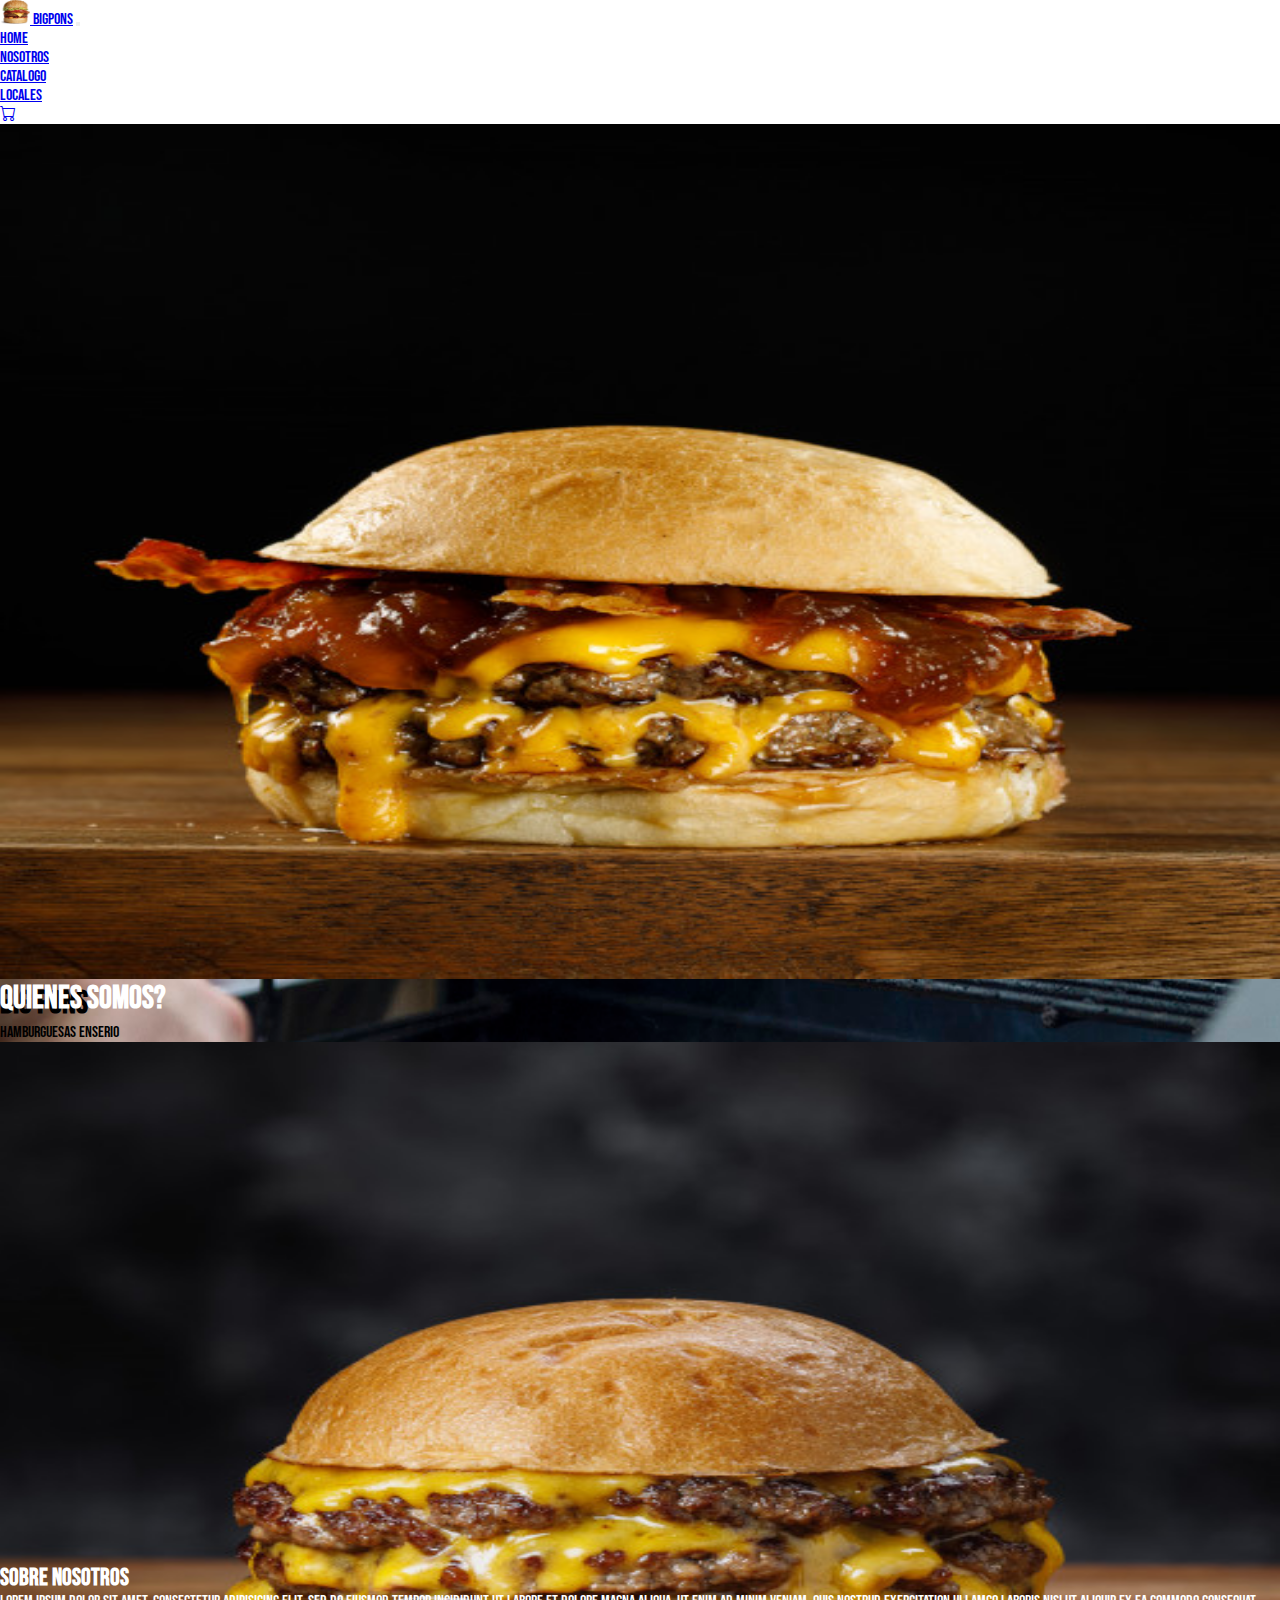
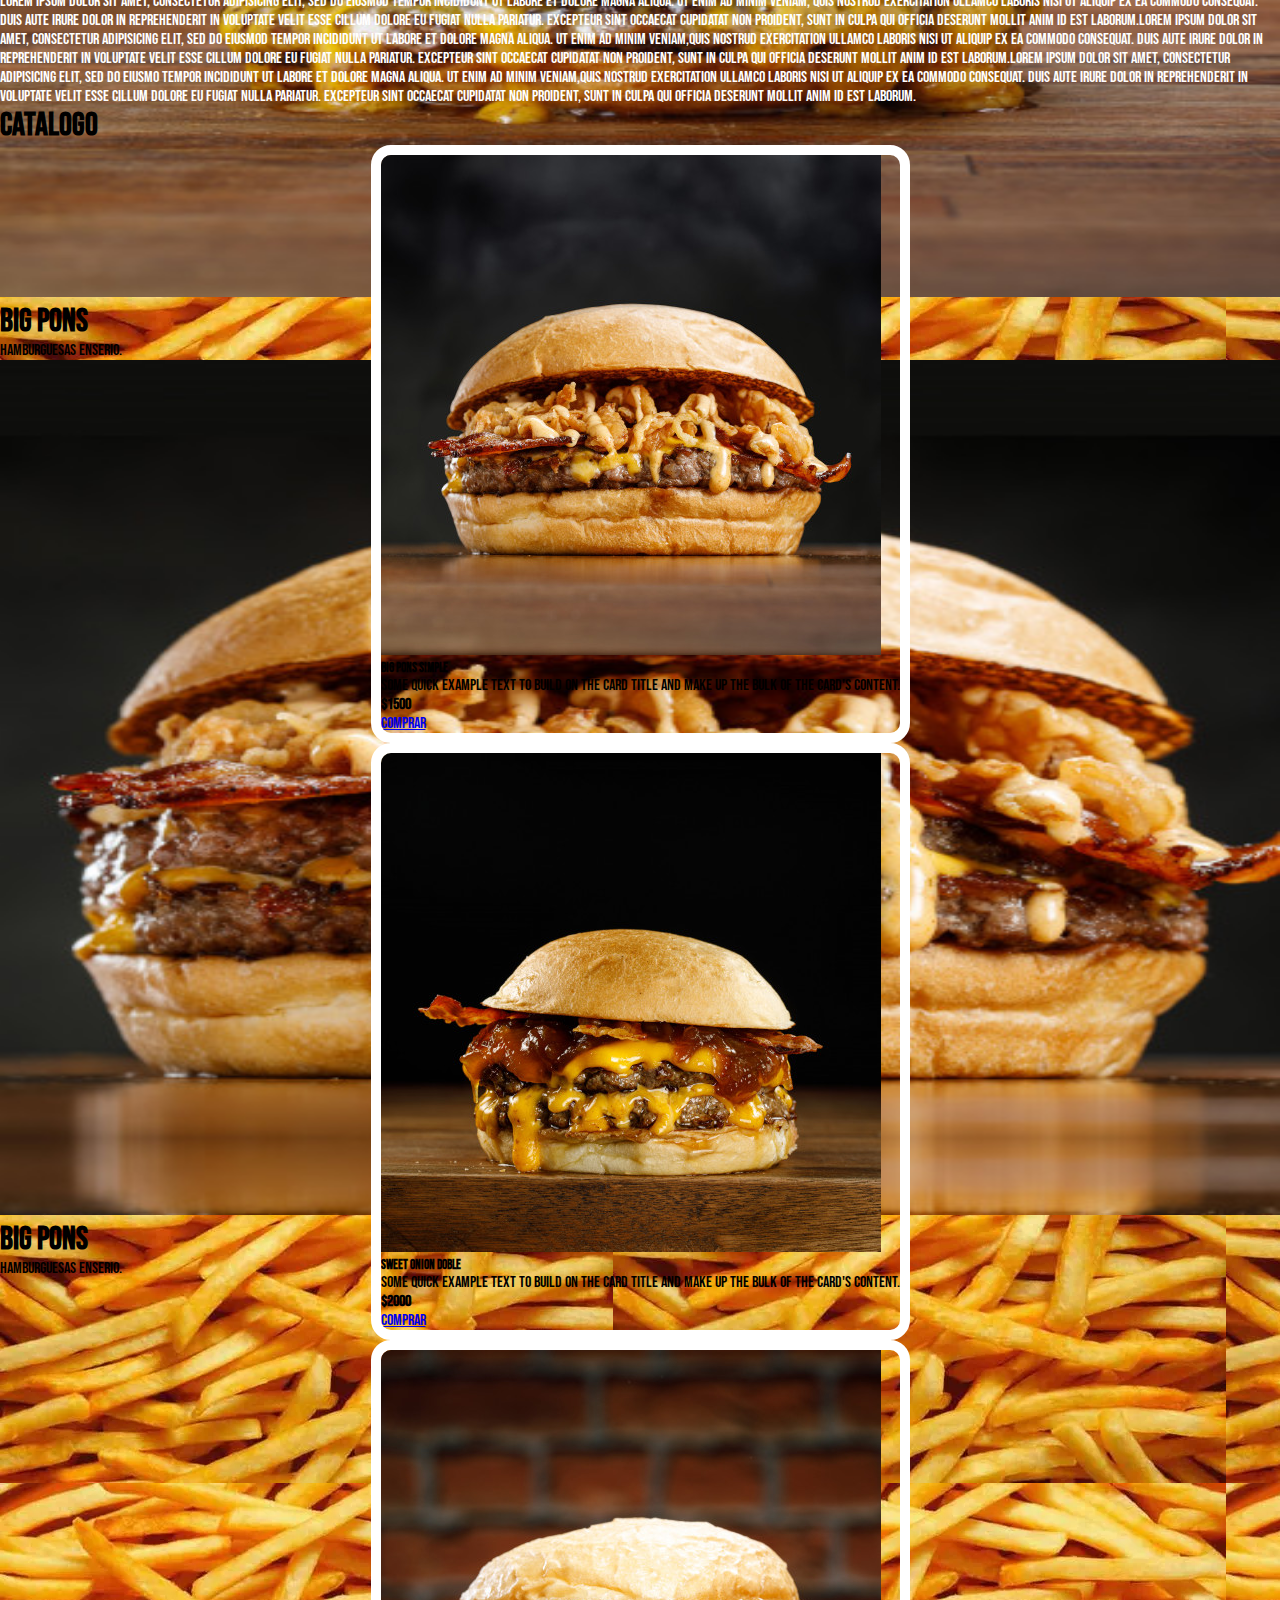
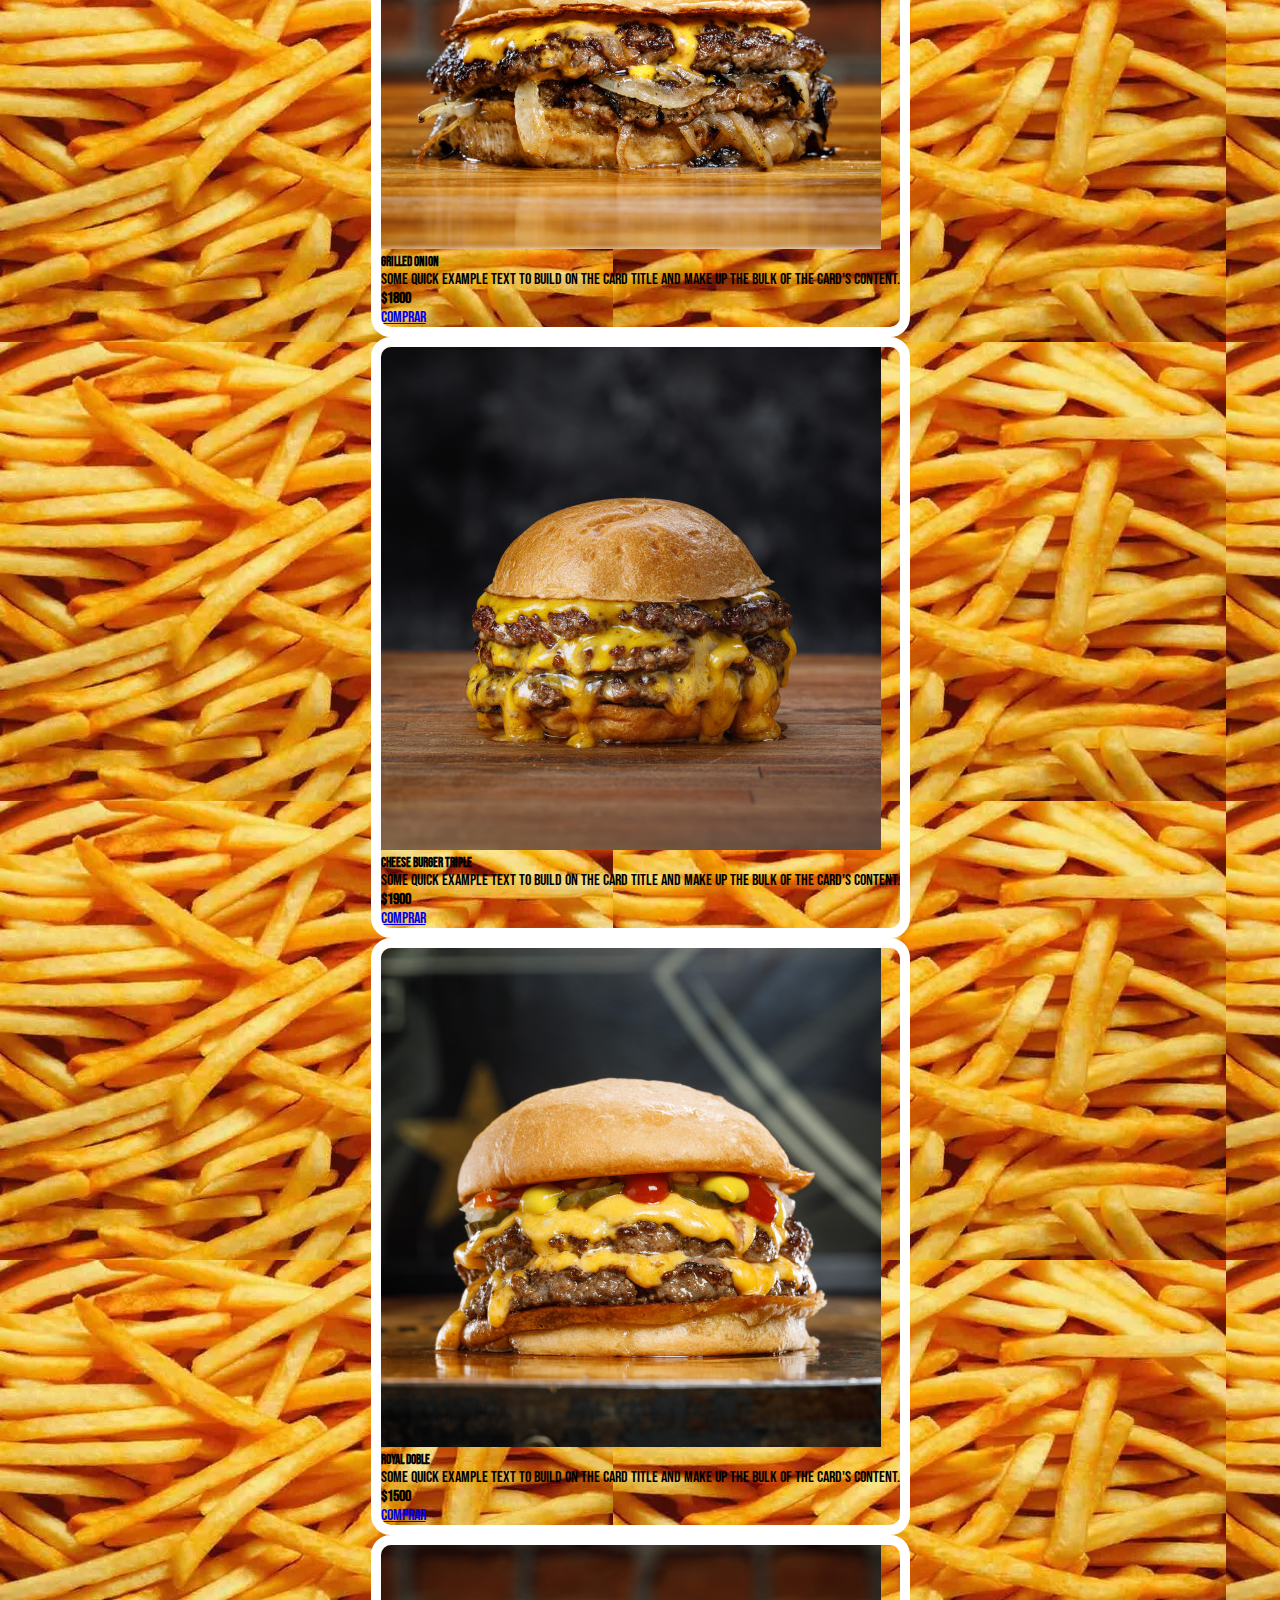
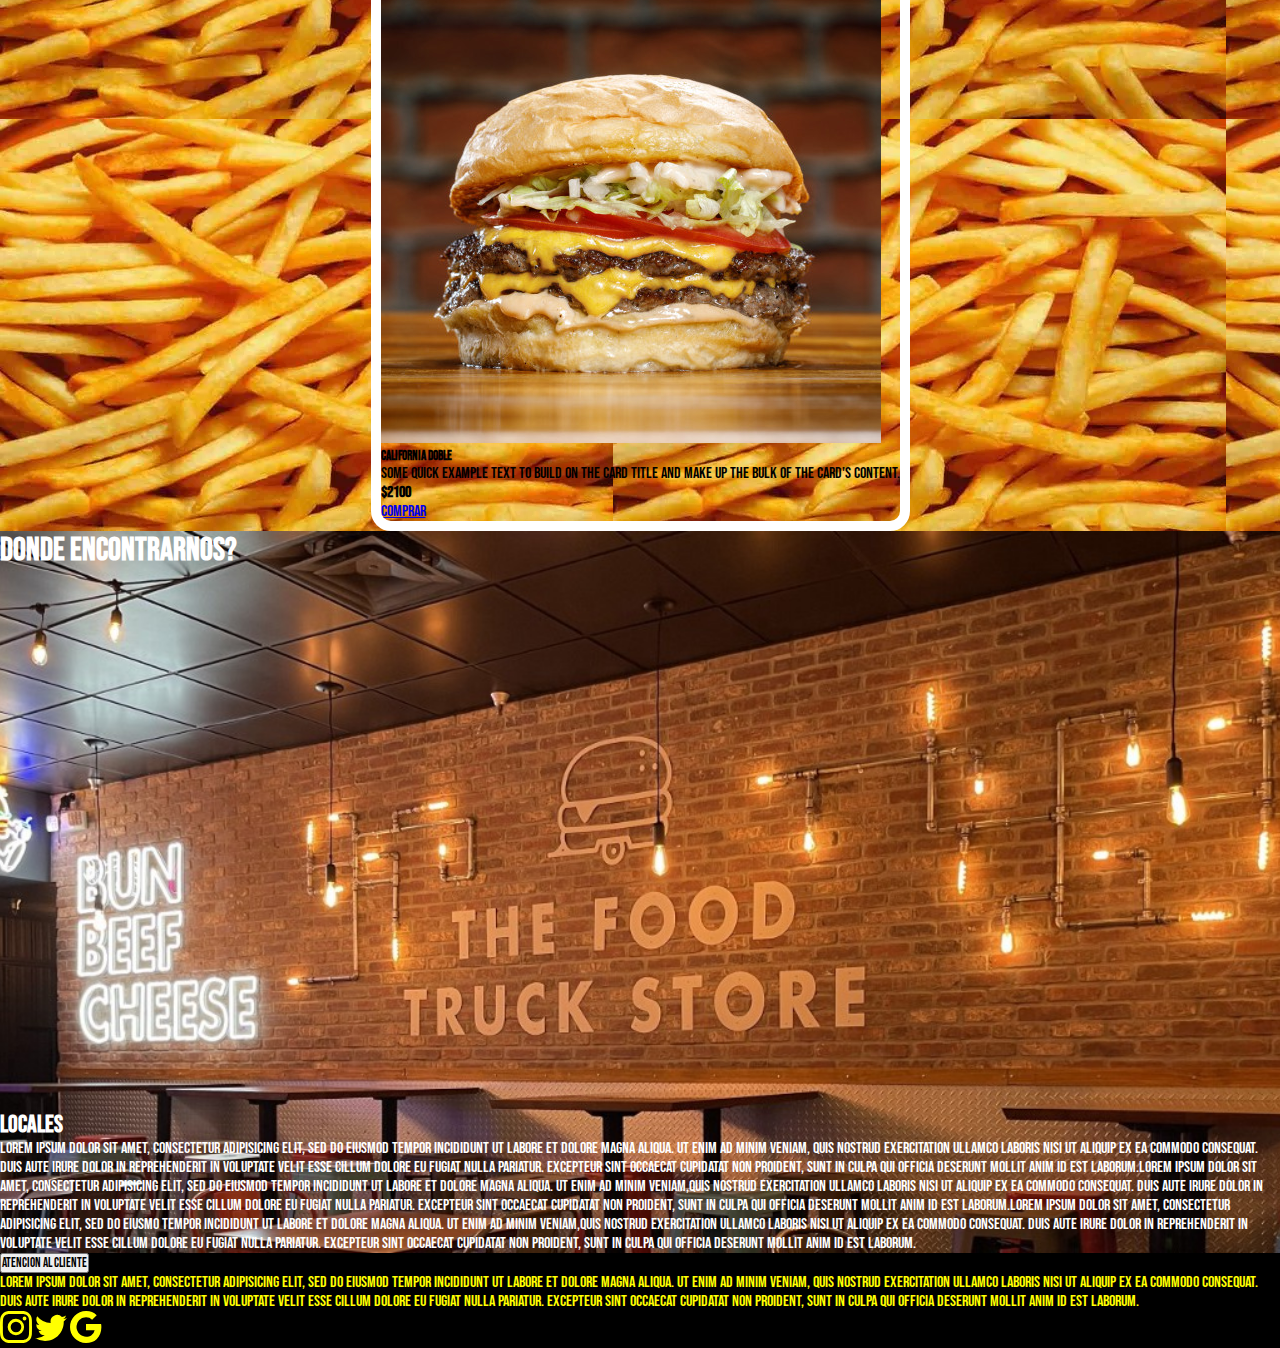
<file: index.html>
<!DOCTYPE html>
 <html>
 <head>
 	<meta charset="utf-8">
 	<meta name="viewport" content="width=device-width, initial-scale=1">
 	<title>BigPons</title>
  <link rel="icon" type="image/x-icon" href="Images/favicon.ico">
 	<link href="https://cdn.jsdelivr.net/npm/bootstrap@5.2.2/dist/css/bootstrap.min.css" rel="stylesheet" integrity="sha384-Zenh87qX5JnK2Jl0vWa8Ck2rdkQ2Bzep5IDxbcnCeuOxjzrPF/et3URy9Bv1WTRi"crossorigin="anonymous">
  <link rel="stylesheet" href="https://cdn.jsdelivr.net/npm/bootstrap-icons@1.10.2/font/bootstrap-icons.css">
 	<link rel="stylesheet" type="text/css" href="css/style.css">
  <script src="js/main.js" type="text/javascript" async></script>
  
</head>
 <body>

 	<!-- NAVBAR -->
 <nav class="navbar navbar-expand-lg navbar-dark bg-dark sticky-top" id="navbar" >
  <div class="container-fluid">
    <a class="navbar-brand" href="#">
    	<img src="Images/logo.png" alt="Logo" width="30" height="24" class="d-inline-block align-text-top">
      BigPons</a>
    <button class="navbar-toggler" type="button" data-bs-toggle="collapse" data-bs-target="#navbarSupportedContent" aria-controls="navbarSupportedContent" aria-expanded="false" aria-label="Toggle navigation">
      <span class="navbar-toggler-icon"></span>
    </button>
    <div class="collapse navbar-collapse" id="navbarSupportedContent">
      <ul class="navbar-nav ms-auto">
        <li class="nav-item">
          <a class="nav-link active" aria-current="page" href="index.html#carouselExampleInterval">Home</a>
        </li>
        <li class="nav-item">
          <a class="nav-link" href="index.html#nosotros">Nosotros</a>
        </li>
        <li class="nav-item">
          <a class="nav-link" href="index.html#catalogo">Catalogo</a>
        </li>
        <li class="nav-item">
          <a class="nav-link" href="index.html#local">Locales</a>
        </li>
        <li class="nav-item">
          <a class="nav-link" id="carrito" href="./carrito.html"><i class="bi bi-cart"></i></a></li></ul>
    </div>
  </div>
</nav>


 	<!-- CARROUSEL -->
<div id="carouselExampleInterval" class="carousel slide" data-bs-ride="carousel">
  <div class="carousel-inner">
    <div class="carousel-item active" data-bs-interval="2000">
      <img src="Images/slide01.jpg" class="d-block w-100" alt="..." id="imgcar">
      <div class="carousel-caption d-md-block ">
        <h1>Big Pons</h1>
        <p>Hamburguesas enserio</p>
      </div>
    </div>
    <div class="carousel-item" data-bs-interval="2000">
      <img src="Images/slide02.jpg" class="d-block w-100" alt="..." id="imgcar">
      <div class="carousel-caption d-md-block ">
        <h1>Big Pons</h1>
        <p>Hamburguesas enserio.</p>
      </div>
    </div>
    <div class="carousel-item" data-bs-interval="2000">
      <img src="Images/slide03.jpg" class="d-block w-100" alt="..." id="imgcar">
      <div class="carousel-caption d-md-block">
        <h1>Big Pons</h1>
        <p>Hamburguesas enserio.</p>
      </div>
    </div>
  </div>
</div>


 	<!-- SOBRE NOSOTROS -->
  <div id="nosotros">
  <div class="container-fluid p-5">
    <div class="row pt-5">
      <h1 class="text-center pb-5 pt-5">Quienes somos?</h1>
    </div>
    <div class="row">
      <div class="col-sm">
        <iframe class="videito" src="https://www.youtube.com/embed/R1bmZ5ezH_Y" title="YouTube video player" frameborder="0" allow="accelerometer; autoplay; clipboard-write; encrypted-media; gyroscope; picture-in-picture" allowfullscreen></iframe>
      </div>
      <div class="col-sm text-center">
      <h2>Sobre Nosotros</h2>
      <p>Lorem ipsum dolor sit amet, consectetur adipisicing elit, sed do eiusmod tempor incididunt ut labore et dolore magna aliqua. Ut enim ad minim veniam, quis nostrud exercitation ullamco laboris nisi ut aliquip ex ea commodo consequat. Duis aute irure dolor in reprehenderit in voluptate velit esse cillum dolore eu fugiat nulla pariatur. Excepteur sint occaecat cupidatat non proident, sunt in culpa qui officia deserunt mollit anim id est laborum.Lorem ipsum dolor sit amet, consectetur adipisicing elit, sed do eiusmod tempor incididunt ut labore et dolore magna aliqua. Ut enim ad minim veniam,quis nostrud exercitation ullamco laboris nisi ut aliquip ex ea commodo consequat. Duis aute irure dolor in reprehenderit in voluptate velit esse cillum dolore eu fugiat nulla pariatur. Excepteur sint occaecat cupidatat non proident, sunt in culpa qui officia deserunt mollit anim id est laborum.Lorem ipsum dolor sit amet, consectetur adipisicing elit, sed do eiusmo tempor incididunt ut labore et dolore magna aliqua. Ut enim ad minim veniam,quis nostrud exercitation ullamco laboris nisi ut aliquip ex ea commodo consequat. Duis aute irure dolor in reprehenderit in voluptate velit esse cillum dolore eu fugiat nulla pariatur. Excepteur sint occaecat cupidatat non proident, sunt in culpa qui officia deserunt mollit anim id est laborum.</p>
      </div>
    </div>
  </div>
</div>

   

 	<!-- CATALOGO --> 
<div id="catalogo">
  <div class="row pt-5">
      <div class="col-sm"><h1 class="text-center pb-5 pt-5 text-white">Catalogo</h1></div>
  </div>
<div class="container-fluid p-5 ">
    <div class="row ">
      <div class="col-sm alineacion">
        <div class="card w-50 card-border mb-5 ">
            <img src="Images/imgcat03.jpg" class="card-img-top" alt="...">
            <div class="card-body">
            <h5 class="card-title">Big Pons Simple</h5>
            <p class="card-text">Some quick example text to build on the card title and make up the bulk of the card's content.</p>
            <div class="price-quantity">
              <h4>$1500</h4>
            </div>
            <a href="./carrito.html" class="btn btn-primary">Comprar</a>
          </div>
        </div>
      </div>
      <div class="col-sm alineacion">
        <div class="card w-50 card-border mb-5">
            <img src="Images/imgcat04.jpg" class="card-img-top" alt="...">
            <div class="card-body">
            <h5 class="card-title">Sweet Onion Doble</h5>
            <p class="card-text">Some quick example text to build on the card title and make up the bulk of the card's content.</p>
            <div class="price-quantity">
              <h4>$2000</h4>
            </div>
            <a href="./carrito.html" class="btn btn-primary">Comprar</a>
          </div>
        </div>
      </div>
      <div class="col-sm alineacion">
        <div class="card w-50 card-border mb-5">
            <img src="Images/imgcat02.jpg" class="card-img-top" alt="...">
            <div class="card-body">
            <h5 class="card-title">Grilled Onion</h5>
            <p class="card-text">Some quick example text to build on the card title and make up the bulk of the card's content.</p>
            <div class="price-quantity">
              <h4>$1800</h4>
            </div>
            <a href="./carrito.html" class="btn btn-primary">Comprar</a>
          </div>
        </div>
      </div>
    </div>
  </div>
 <div class="container-fluid p-5 ">
    <div class="row ">
      <div class="col-sm alineacion">
        <div class="card w-50 card-border mb-5 ">
            <img src="Images/imgcat01.jpg" class="card-img-top" alt="...">
            <div class="card-body">
            <h5 class="card-title">Cheese Burger Triple</h5>
            <p class="card-text">Some quick example text to build on the card title and make up the bulk of the card's content.</p>
            <div class="price-quantity">
              <h4>$1900</h4>
            </div>
            <a href="./carrito.html" class="btn btn-primary">Comprar</a>
          </div>
        </div>
      </div>
      <div class="col-sm alineacion">
        <div class="card w-50 card-border mb-5">
            <img src="Images/imgcat05.jpg" class="card-img-top" alt="...">
            <div class="card-body">
            <h5 class="card-title">Royal Doble</h5>
            <p class="card-text">Some quick example text to build on the card title and make up the bulk of the card's content.</p>
            <div class="price-quantity">
              <h4>$1500</h4>
            </div>
            <a href="./carrito.html" class="btn btn-primary">Comprar</a>
          </div>
        </div>
      </div>
      <div class="col-sm alineacion">
        <div class="card w-50 card-border mb-5">
            <img src="Images/imgcat06.jpg" class="card-img-top" alt="...">
            <div class="card-body">
            <h5 class="card-title">California doble</h5>
            <p class="card-text">Some quick example text to build on the card title and make up the bulk of the card's content.</p>
            <div class="price-quantity">
              <h4>$2100</h4>
            </div>
            <a href="./carrito.html" class="btn btn-primary">Comprar</a>
          </div>
        </div>
      </div>
    </div>
  </div>
</div>


  <!-- LOCALES --> 

   <div id="local">
  <div class="container-fluid p-5">
    <div class="row pt-5">
      <h1 class="text-center pb-5 pt-5">DONDE ENCONTRARNOS?</h1>
    </div>
    <div class="row">
      <div class="col-sm ">
      <div id="map-container-google-2" class="z-depth-1-half map-container ms-5 alineacion">
  <iframe src="https://www.google.com/maps/embed?pb=!1m18!1m12!1m3!1d3284.797643307407!2d-58.4380695841906!3d-34.583986463962574!2m3!1f0!2f0!3f0!3m2!1i1024!2i768!4f13.1!3m3!1m2!1s0x95bcb56113efbf71%3A0x17612a1b85a32da1!2sBig%20Pons%20Palermo!5e0!3m2!1ses!2sar!4v1667952555220!5m2!1ses!2sar" class="videito" style="border:0;" allowfullscreen="" loading="lazy" referrerpolicy="no-referrer-when-downgrade"></iframe>
      </div>
      </div>
      <div class="col-sm text-center me-5">
      <h2>Locales</h2>
      <p>Lorem ipsum dolor sit amet, consectetur adipisicing elit, sed do eiusmod tempor incididunt ut labore et dolore magna aliqua. Ut enim ad minim veniam, quis nostrud exercitation ullamco laboris nisi ut aliquip ex ea commodo consequat. Duis aute irure dolor in reprehenderit in voluptate velit esse cillum dolore eu fugiat nulla pariatur. Excepteur sint occaecat cupidatat non proident, sunt in culpa qui officia deserunt mollit anim id est laborum.Lorem ipsum dolor sit amet, consectetur adipisicing elit, sed do eiusmod tempor incididunt ut labore et dolore magna aliqua. Ut enim ad minim veniam,quis nostrud exercitation ullamco laboris nisi ut aliquip ex ea commodo consequat. Duis aute irure dolor in reprehenderit in voluptate velit esse cillum dolore eu fugiat nulla pariatur. Excepteur sint occaecat cupidatat non proident, sunt in culpa qui officia deserunt mollit anim id est laborum.Lorem ipsum dolor sit amet, consectetur adipisicing elit, sed do eiusmo tempor incididunt ut labore et dolore magna aliqua. Ut enim ad minim veniam,quis nostrud exercitation ullamco laboris nisi ut aliquip ex ea commodo consequat. Duis aute irure dolor in reprehenderit in voluptate velit esse cillum dolore eu fugiat nulla pariatur. Excepteur sint occaecat cupidatat non proident, sunt in culpa qui officia deserunt mollit anim id est laborum.</p>
      </div>
    </div>
  </div>
</div>

  
<!-- FOOTER --> 

<div id="footer" class="p-5">
  <div class="container w-50 pt-5">
    <div class="row justify-content-md-center">
      <div class="col text-center">
        <a href="#">
          <button class="btn btn-lg rounded-pill btn-warning w-10 p-3 shadow-sm fw-bold">Atencion al cliente</button>
        </a>
      </div>
    </div>
    <div class="row justify-content-md-center py-5">
      <div class="col text-center fw-light "><p>Lorem ipsum dolor sit amet, consectetur adipisicing elit, sed do eiusmod
      tempor incididunt ut labore et dolore magna aliqua. Ut enim ad minim veniam,
      quis nostrud exercitation ullamco laboris nisi ut aliquip ex ea commodo
      consequat. Duis aute irure dolor in reprehenderit in voluptate velit esse
      cillum dolore eu fugiat nulla pariatur. Excepteur sint occaecat cupidatat non
      proident, sunt in culpa qui officia deserunt mollit anim id est laborum.</p></div>
    </div>
    <div class="col text-center" id="redes" ><a href="https://www.instagram.com/big.pons/?hl=es" Target="_blank"><svg xmlns="http://www.w3.org/2000/svg" width="32" height="32" fill="currentColor" class="bi bi-instagram link" viewBox="0 0 16 16">
  <path d="M8 0C5.829 0 5.556.01 4.703.048 3.85.088 3.269.222 2.76.42a3.917 3.917 0 0 0-1.417.923A3.927 3.927 0 0 0 .42 2.76C.222 3.268.087 3.85.048 4.7.01 5.555 0 5.827 0 8.001c0 2.172.01 2.444.048 3.297.04.852.174 1.433.372 1.942.205.526.478.972.923 1.417.444.445.89.719 1.416.923.51.198 1.09.333 1.942.372C5.555 15.99 5.827 16 8 16s2.444-.01 3.298-.048c.851-.04 1.434-.174 1.943-.372a3.916 3.916 0 0 0 1.416-.923c.445-.445.718-.891.923-1.417.197-.509.332-1.09.372-1.942C15.99 10.445 16 10.173 16 8s-.01-2.445-.048-3.299c-.04-.851-.175-1.433-.372-1.941a3.926 3.926 0 0 0-.923-1.417A3.911 3.911 0 0 0 13.24.42c-.51-.198-1.092-.333-1.943-.372C10.443.01 10.172 0 7.998 0h.003zm-.717 1.442h.718c2.136 0 2.389.007 3.232.046.78.035 1.204.166 1.486.275.373.145.64.319.92.599.28.28.453.546.598.92.11.281.24.705.275 1.485.039.843.047 1.096.047 3.231s-.008 2.389-.047 3.232c-.035.78-.166 1.203-.275 1.485a2.47 2.47 0 0 1-.599.919c-.28.28-.546.453-.92.598-.28.11-.704.24-1.485.276-.843.038-1.096.047-3.232.047s-2.39-.009-3.233-.047c-.78-.036-1.203-.166-1.485-.276a2.478 2.478 0 0 1-.92-.598 2.48 2.48 0 0 1-.6-.92c-.109-.281-.24-.705-.275-1.485-.038-.843-.046-1.096-.046-3.233 0-2.136.008-2.388.046-3.231.036-.78.166-1.204.276-1.486.145-.373.319-.64.599-.92.28-.28.546-.453.92-.598.282-.11.705-.24 1.485-.276.738-.034 1.024-.044 2.515-.045v.002zm4.988 1.328a.96.96 0 1 0 0 1.92.96.96 0 0 0 0-1.92zm-4.27 1.122a4.109 4.109 0 1 0 0 8.217 4.109 4.109 0 0 0 0-8.217zm0 1.441a2.667 2.667 0 1 1 0 5.334 2.667 2.667 0 0 1 0-5.334z"/>
</svg></a>
<a href="https://twitter.com/burgerfcts/status/1136679503160328192" Target="_blank"><svg xmlns="http://www.w3.org/2000/svg" width="32" height="32" fill="currentColor" class="bi bi-twitter link" viewBox="0 0 16 16">
  <path d="M5.026 15c6.038 0 9.341-5.003 9.341-9.334 0-.14 0-.282-.006-.422A6.685 6.685 0 0 0 16 3.542a6.658 6.658 0 0 1-1.889.518 3.301 3.301 0 0 0 1.447-1.817 6.533 6.533 0 0 1-2.087.793A3.286 3.286 0 0 0 7.875 6.03a9.325 9.325 0 0 1-6.767-3.429 3.289 3.289 0 0 0 1.018 4.382A3.323 3.323 0 0 1 .64 6.575v.045a3.288 3.288 0 0 0 2.632 3.218 3.203 3.203 0 0 1-.865.115 3.23 3.23 0 0 1-.614-.057 3.283 3.283 0 0 0 3.067 2.277A6.588 6.588 0 0 1 .78 13.58a6.32 6.32 0 0 1-.78-.045A9.344 9.344 0 0 0 5.026 15z"/>
</svg></a>
<a href="https://bigpons.com.ar/" Target="_blank"><svg xmlns="http://www.w3.org/2000/svg" width="32" height="32" fill="currentColor" class="bi bi-google link" viewBox="0 0 16 16">
  <path d="M15.545 6.558a9.42 9.42 0 0 1 .139 1.626c0 2.434-.87 4.492-2.384 5.885h.002C11.978 15.292 10.158 16 8 16A8 8 0 1 1 8 0a7.689 7.689 0 0 1 5.352 2.082l-2.284 2.284A4.347 4.347 0 0 0 8 3.166c-2.087 0-3.86 1.408-4.492 3.304a4.792 4.792 0 0 0 0 3.063h.003c.635 1.893 2.405 3.301 4.492 3.301 1.078 0 2.004-.276 2.722-.764h-.003a3.702 3.702 0 0 0 1.599-2.431H8v-3.08h7.545z"/>
</svg></a></div>

  </div>
</div>




<script src="https://cdn.jsdelivr.net/npm/@popperjs/core@2.11.6/dist/umd/popper.min.js" integrity="sha384-oBqDVmMz9ATKxIep9tiCxS/Z9fNfEXiDAYTujMAeBAsjFuCZSmKbSSUnQlmh/jp3" crossorigin="anonymous"></script>
<script src="https://cdn.jsdelivr.net/npm/bootstrap@5.2.2/dist/js/bootstrap.min.js" integrity="sha384-IDwe1+LCz02ROU9k972gdyvl+AESN10+x7tBKgc9I5HFtuNz0wWnPclzo6p9vxnk" crossorigin="anonymous"></script>

 </body>
 </html>
</file>
<file: css/style.css>
*{margin: 0;
	padding: 0;
	box-sizing: border-box;
	font-family: bebas ;

}

.card-border{
	border: solid 10px white;
	border-radius: 20px;
	overflow: hidden;
	transition: all ease-out 0.2s;
}

.card-border:hover{
	transform: scale(1.05);
	}


.alineacion{
	display: flex;
	justify-items: center;
	justify-content: center;
	align-content: center;
	align-items: center;
}


.map-container-2{
  overflow:hidden;
  padding-bottom:56.25%;
  position:relative;
  height:0;
}
.map-container-2iframe{
  left:0;
  top:0;
  height:100vh;
  width:100%;
  position:absolute;
}

.link { color: yellow; }

.videito{ width: 100%;
	height:	60vh;
}

.full{ width: 100%;
	height:	100%;
}


.cartAmount{
	font-size: 10px;
	color: white;
	position: absolute;
	top: -5px;
	right: -10px;
	padding: 3px;
	border-radius: 100px;
}

.shop{
	gap: 30px;
	justify-content: center;
	display: flex;
	flex-direction: row;
	align-items: center;
	flex-wrap: wrap;
}

.item{
	border: 2px solid black;
	border-radius: 4px;
}

.details{
	display: flex;
	flex-direction: column;
	padding: 10px;
	gap: 10px;
}

.carrito{
		font-family: bebas ;
	}


#carritos{
	height: 20px;
	width: 20px;
	color: white;
	padding: 5px;
	position: relative;
	margin-right: 5px;
}

#local{
	background: url(../Images/local.jpg);
	color: white;
	width: 100%;
	background-position: center;
    background-repeat: no-repeat;
    background-size: cover;
    font-family: bebas ;
	}

#footer{
	background-color: black;
	color: yellow;
	font-family: bebas ;
	}


#imgcar{
	width: 100%;
	height: 95vh;
}

#nosotros{
	width: 100%;
	background: url(../Images/fondo.jpg);
	background-size: cover;
	color: white;
	background-repeat: no-repeat;
	font-family: bebas ;
}

#navbar{
	font-family: bebas ;
	}

#navbarcarrito{
	font-family: bebas ;
	margin-bottom: 30px;
	}

#carouselExampleInterval{
	width: 100%;
	height: 95vh;
	font-family: bebas ;
}

#catalogo{
	background: white;
	background: url(../Images/background.jpg);
	background-repeat: repeat;
	width: 100%;
	color: black;
	font-family: bebas ;
	align-items: center!important;
}


@media (min-width: 321px) and (max-width: 768px) {
	.row{
		margin: 0;
	}
    .card{
    	width: 100%!important;
    	margin: 0!important;

    }
  }


@font-face{
	font-family: bebas;
	src: url(../css/BebasNeue-Regular.ttf);
	}

@font-face{
	font-family: ibm;
	src: url(../css/IBMPlexMono-ExtraLightItalic.ttf);
	}
</file>
